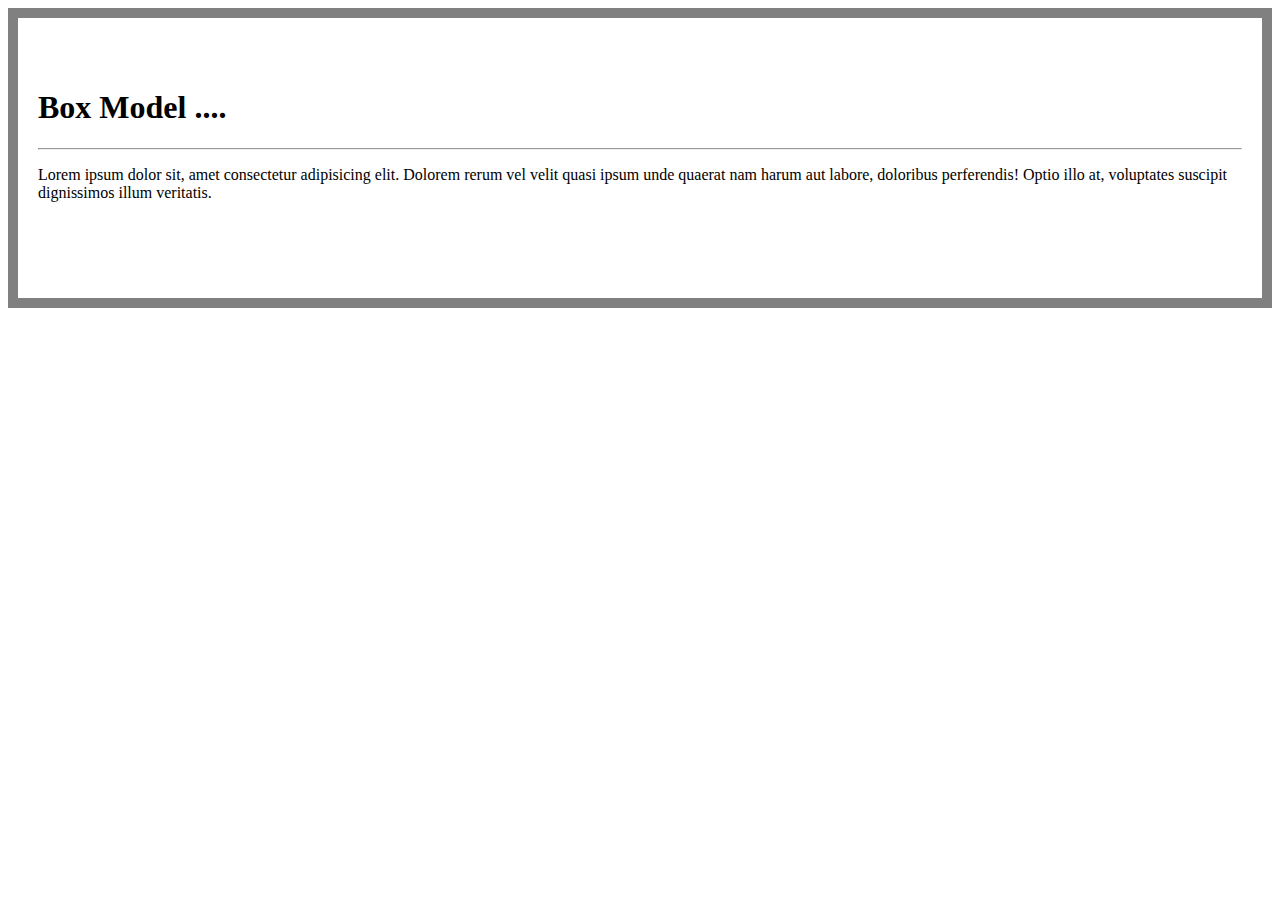
<file: Html/BoxModel.html>
<!DOCTYPE html>
<html lang="en">
<head>
    <meta charset="UTF-8">
    <meta http-equiv="X-UA-Compatible" content="IE=edge">
    <meta name="viewport" content="width=device-width, initial-scale=1.0">
    <link rel="stylesheet" href="../CSS/styleBoxModel.css"> <!--Soy enlñace con mi css-->
    <title>Box Model</title>
</head>
<body>

    <!--Elementos que usaremos 
        1 content - contenido de la caja
        2 height  y width - ancho y alto
        3 padding - espacio interno
        4 border  - borde de la caja    
        5 margin  - espacio del elemento con el entorno
    -->
    <main>
        <h1>Box Model .... </h1>
        <hr />
        <div>
            <p>Lorem ipsum dolor sit, amet consectetur adipisicing elit.
                Dolorem rerum vel velit quasi ipsum unde quaerat nam harum aut labore, 
                doloribus perferendis! Optio illo at, 
                voluptates suscipit dignissimos illum veritatis.</p>
        </div>
    </main>    

</body>
</html>
</file>
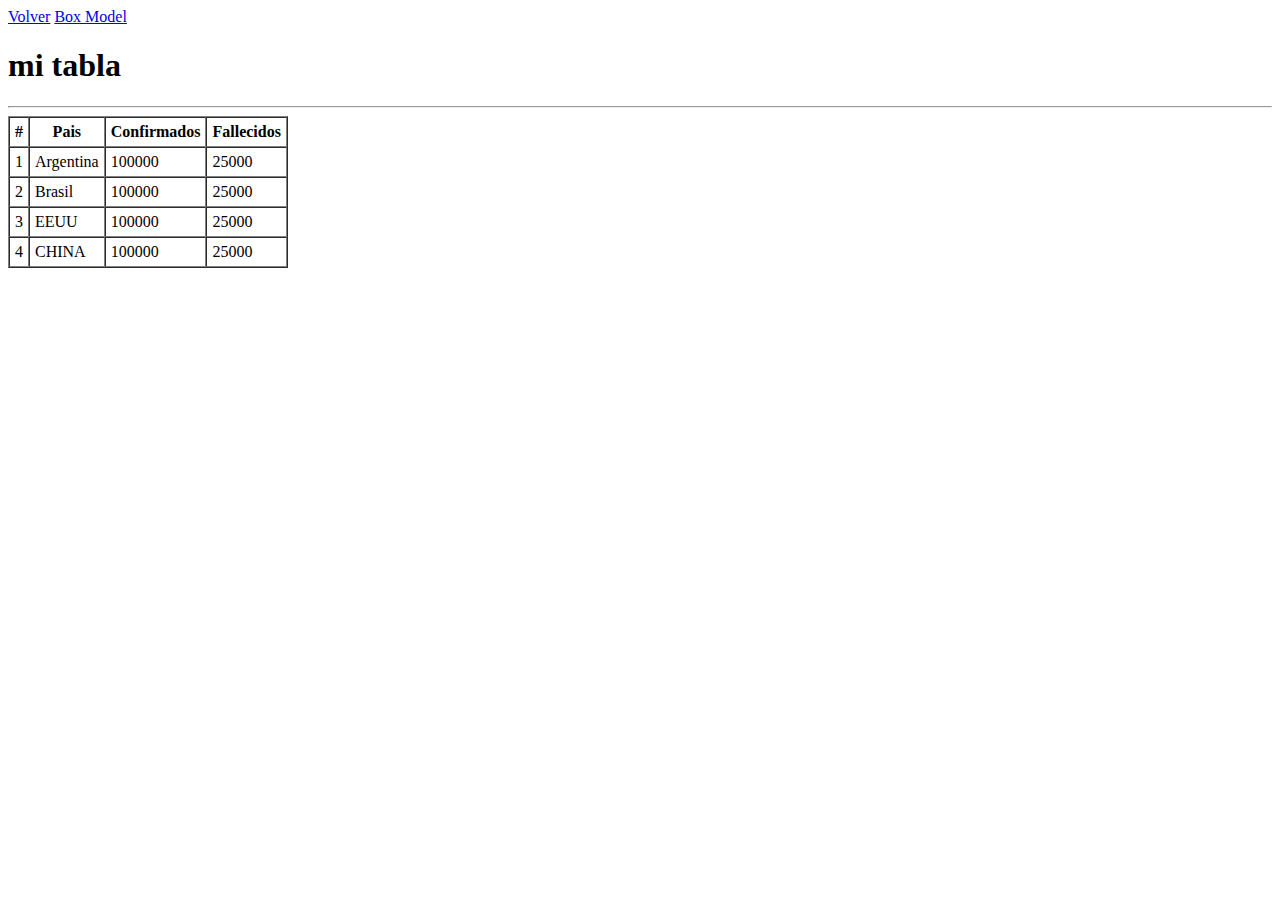
<file: Html/tabla.html>
<!DOCTYPE html>
<html lang="en">
<head>
    <meta charset="UTF-8">
    <meta http-equiv="X-UA-Compatible" content="IE=edge">
    <meta name="viewport" content="width=device-width, initial-scale=1.0">
    <title>la tabla</title>
</head>
<body>
    <header>
        <nav>
            <a href="index.html">Volver</a>
            <a href="BoxModel.html">Box Model</a>
        </nav>
    </header>

    <main>
        <section>
            <h1>mi tabla </h1>
        </section>
        <hr>
        <table class="table" border cellspacing="0" cellpadding = "5"><!--inicio tabla-->
            <thead> <!--cabecera tabla-->
                <tr><!--fila tabla-->
                    <th>#</th><!--columna tabla-->
                    <th>Pais</th>
                    <th>Confirmados</th>
                    <th>Fallecidos</th>
                </tr>
            </thead><!--cabecera tabla-->
            <tbody> <!--cuerpo   tabla-->
                <tr>
                    <td scope="row">1</td>
                    <td>Argentina</td>
                    <td>100000</td>
                    <td>25000</td>
                </tr>
                <tr>
                    <td scope="row">2</td>
                    <td>Brasil</td>
                    <td>100000</td>
                    <td>25000</td>
                </tr>
                <tr>
                    <td scope="row">3</td>
                    <td>EEUU</td>
                    <td>100000</td>
                    <td>25000</td>
                </tr>
                <tr>
                    <td scope="row">4</td>
                    <td>CHINA</td>
                    <td>100000</td>
                    <td>25000</td>
                </tr>
                
            </tbody> <!--cuerpo   tabla-->
        </table><!--fin tabla-->
        
    </main>

    
    
</body>
</html>
</file>
<file: CSS/styleBoxModel.css>
*{ /*hace referencia a todo el contenido html */

        box-sizing: border-box;


}


main{

height:  300px;
width:   100%;
border:  10px solid gray;   /*es grosor, solid para que no sea transparente y el color*/
padding: 50px 20px;


}
</file>
